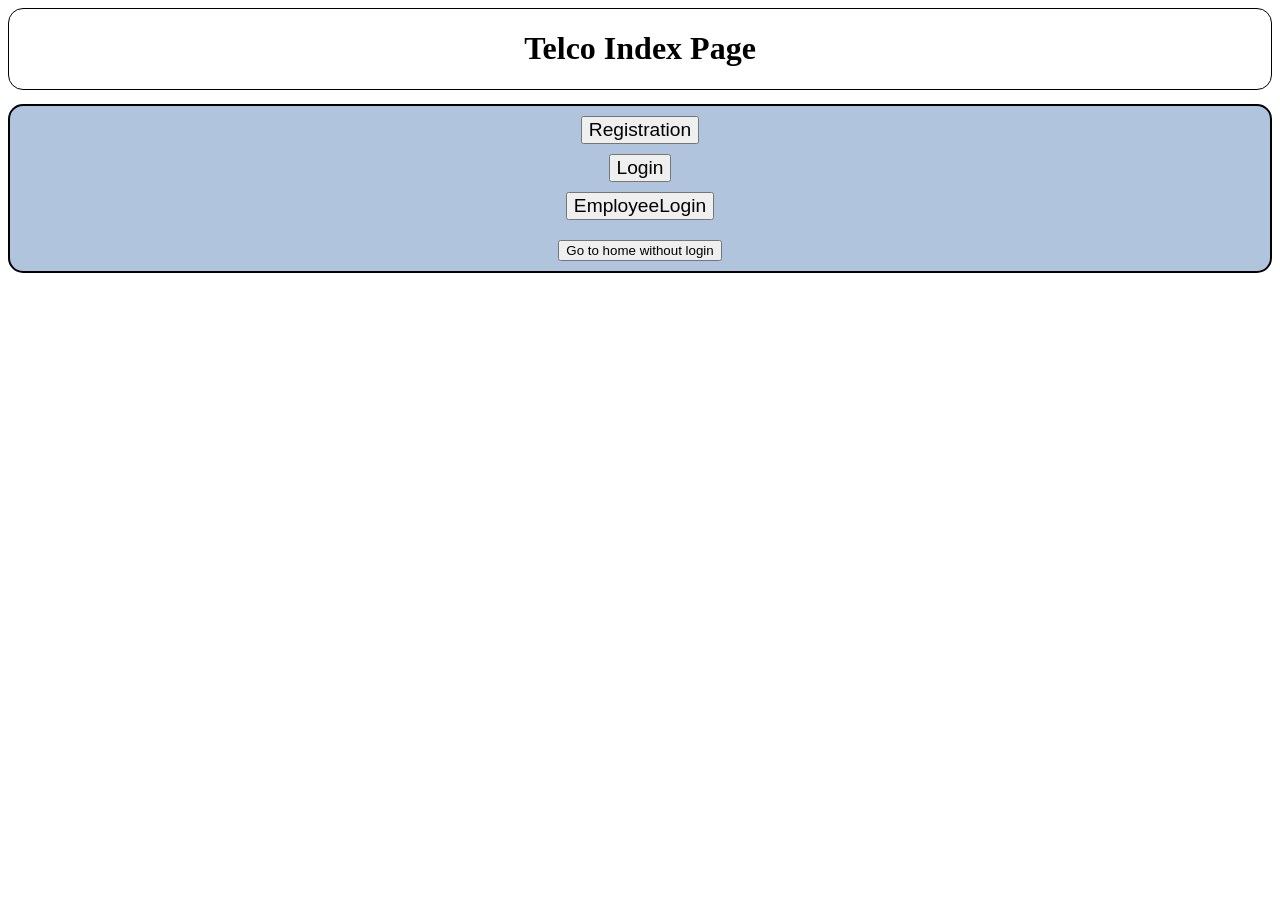
<file: TelcoWEB/WebContent/index.html>
<!DOCTYPE html>
<html xmlns:th="http://www.thymeleaf.org">

<head>
<meta charset="ISO-8859-1">
<title>Telco - Index Page</title>
<link rel="stylesheet" type="text/css" href="./css/style.css" th:href="@{/css/style.css}"></link>
</head>

<body>
	<div class="page-title">
		<h1>Telco Index Page</h1>
	</div>
		
	<div class="page-content">
		<div style="margin-bottom: 10px;">
			<!-- 
				method="GET": to send the form data as an HTTP GET request to the server 
				action="GoToRegistration": specifies relative URL of the servlet which is 
										   responsible for handling data got from this form
			-->
			<form action="GoToRegistration" method="GET">
				<input type="submit" value="Registration" class="submit-btn">
			</form>
		</div>
		<div style="margin-bottom: 10px;">
			<form action="GoToLogin" method="GET">
				<input type="submit" value="Login" class="submit-btn">
			</form>
		</div>
		<div style="margin-bottom: 20px;">
			<form action="GoToEmployeeLogin" method="GET">
				<input type="submit" value="EmployeeLogin" class="submit-btn">
			</form>
		</div>
		
		<div>
			<form action="GoToHome" method="GET">
				<input type="submit" value="Go to home without login">
			</form>
		</div>
		
	</div>
</body>
</html>
</file>
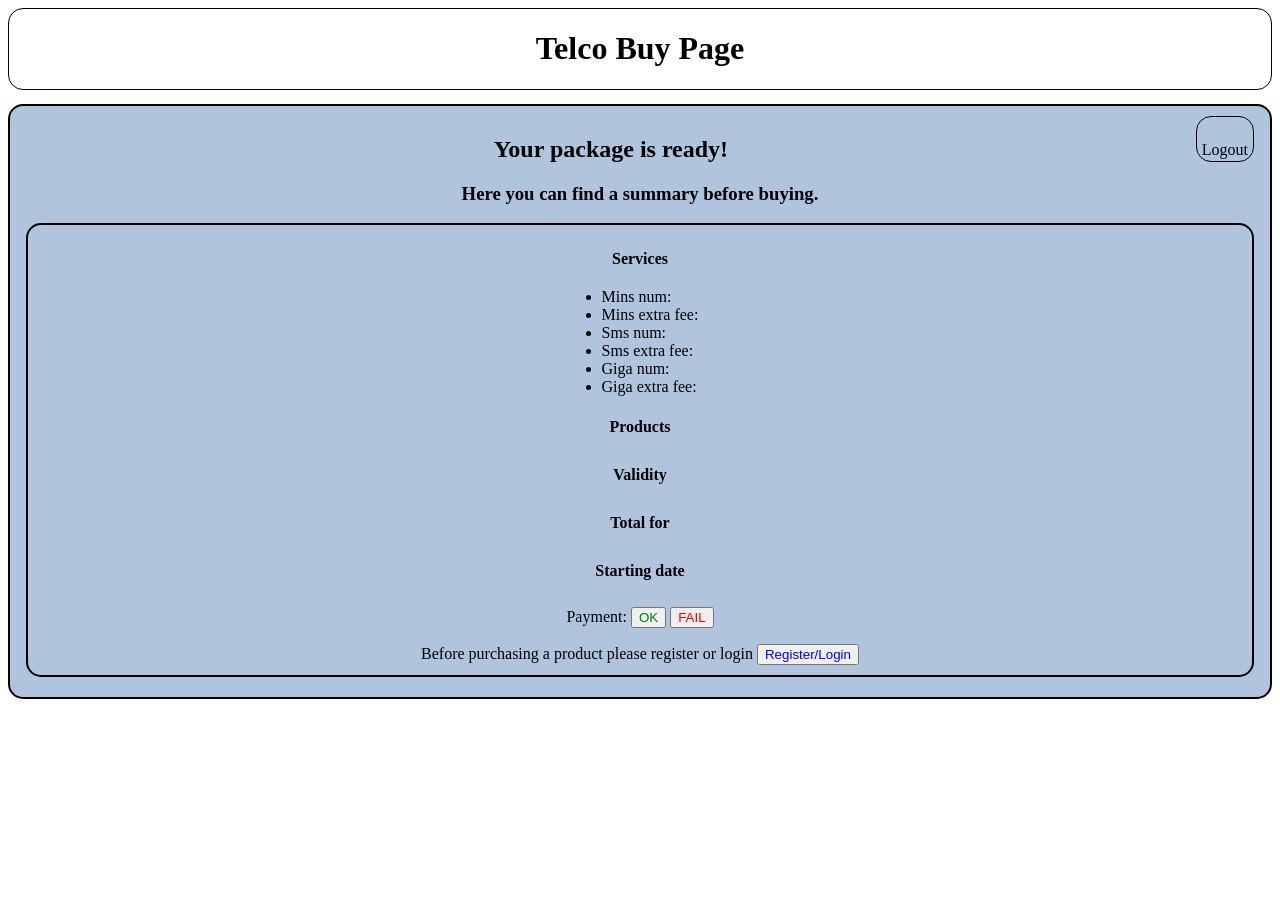
<file: TelcoWEB/WebContent/WEB-INF/buy.html>
<!DOCTYPE html>
<html xmlns:th="http://www.thymeleaf.org">

<head>
<meta charset="ISO-8859-1">
<title>Telco - Buy Page</title>
<link rel="stylesheet" type="text/css" href="../css/style.css" th:href="@{/css/style.css}"></link>
</head>

<body>
	<div class="page-title">
		<h1>Telco Buy Page</h1>
	</div>
	
	<div class="page-content">
		<div class="username-box" th:if="${session.user != null}">
			<div style="margin: 2px 5px;">
				<span style="font-size: 1.2em;" th:text="${session.user.username}"></span><br>
				<a th:href="@{/Logout}">Logout</a>
			</div>
		</div>
		<h2>Your package is ready!</h2>
		<h3>Here you can find a summary before buying.</h3>
		
		<div class="config-div">
			<h4 th:text="${package.name}"></h4>
			<table style="margin: auto;">
				<tr><th>Services</th></tr>
			  	<tr th:each="s : ${package.getServices()}"><td>
			  		<p th:text="${s.type}"></p>
			  		<ul style="text-align: left; padding: 0px 20px 0px 40px;">
			        	<li th:if="${s.getMinsnum() != 0}">Mins num: <span th:text="${s.minsnum}"></span></li>
			            <li th:if="${s.getMinsfee() != 0}">Mins extra fee: <span th:text="${s.minsfee}"></span></li>
			            <li th:if="${s.getSmsnum() != 0}">Sms num: <span th:text="${s.smsnum}"></span></li>
			            <li th:if="${s.getSmsfee() != 0}">Sms extra fee: <span th:text="${s.smsfee}"></span></li>
			            <li th:if="${s.getGiganum() != 0}">Giga num: <span th:text="${s.giganum}"></span></li>
			            <li th:if="${s.getGigafee() != 0}">Giga extra fee: <span th:text="${s.gigafee}"></span></li>
			        </ul>
			  	</td></tr>
			</table>

			<table style="margin: 0px auto 20px auto;" th:if="${!products.empty}">
				<tr><th>Products</th></tr>
				<tr th:each="p : ${products}">
					<td th:text="${p.name} + ' at ' + ${p.monthlyfee} + ' EUR per month'"></td>
				</tr>
			</table>

			<table style="margin: 0px auto 20px auto;">
				<tr><th>Validity</th></tr>
				<tr>
					<td th:text="${validityfee.months} + ' months'"></td>
				</tr>
			</table>
			
			<table style="margin: 0px auto 20px auto;">
				<tr><th colspan="2">Total for <span th:text="${validityfee.months} + ' months'"></span></th></tr>
				<tr>
					<td th:text="${totalfee} + ' EUR '"></td>
					<td th:text="'(' + ${monthlyfee} + ' EUR per month)'"></td>
				</tr>
			</table>
			
			<table style="margin: 0px auto 20px auto;">
				<tr><th colspan="2">Starting date</th></tr>
				<tr>
					<td th:text="${startdate}"></td>
				</tr>
			</table>
			
			<div th:if="${session.user != null}">
				<form th:action="@{/ManageOrder}" method="GET">
					<input type="hidden" name="monthlyfee" th:value="${monthlyfee}">
					<input type="hidden" name="startdate" th:value="${startdate}">
					<input type="hidden" name="packageId" th:value="${package.id}">
					<input type="hidden" name="validityfeeId" th:value="${validityfee.id}">
					<p th:if="${!products.empty}" th:each="p : ${products}">
						<input type="hidden" name="productId" th:value="${p.id}">
					</p>
					<label for="payment">Payment: </label>
					<input type="submit" name="payment" value="OK" style="color: green">
					<input type="submit" name="payment" value="FAIL" style="color: red">
				</form>
			</div>
			
			<div th:if="${session.user == null}">
				<form th:action="@{/GoToIndex}" method="GET">
					<input type="hidden" name="packageId" th:value="${package.id}">
					<p th:if="${!products.empty}" th:each="p : ${products}">
						<input type="hidden" name="productId" th:value="${p.id}">
					</p>
					<input type="hidden" name="validityfeeId" th:value="${validityfee.id}">
					<input type="hidden" name="startdate" th:value="${startdate}">
					<label for="index">Before purchasing a product please register or login</label>
					<input type="submit" name="index" value="Register/Login" style="color: blue">
				</form>
			</div>
		</div>
	</div>
</body>
</html>
</file>
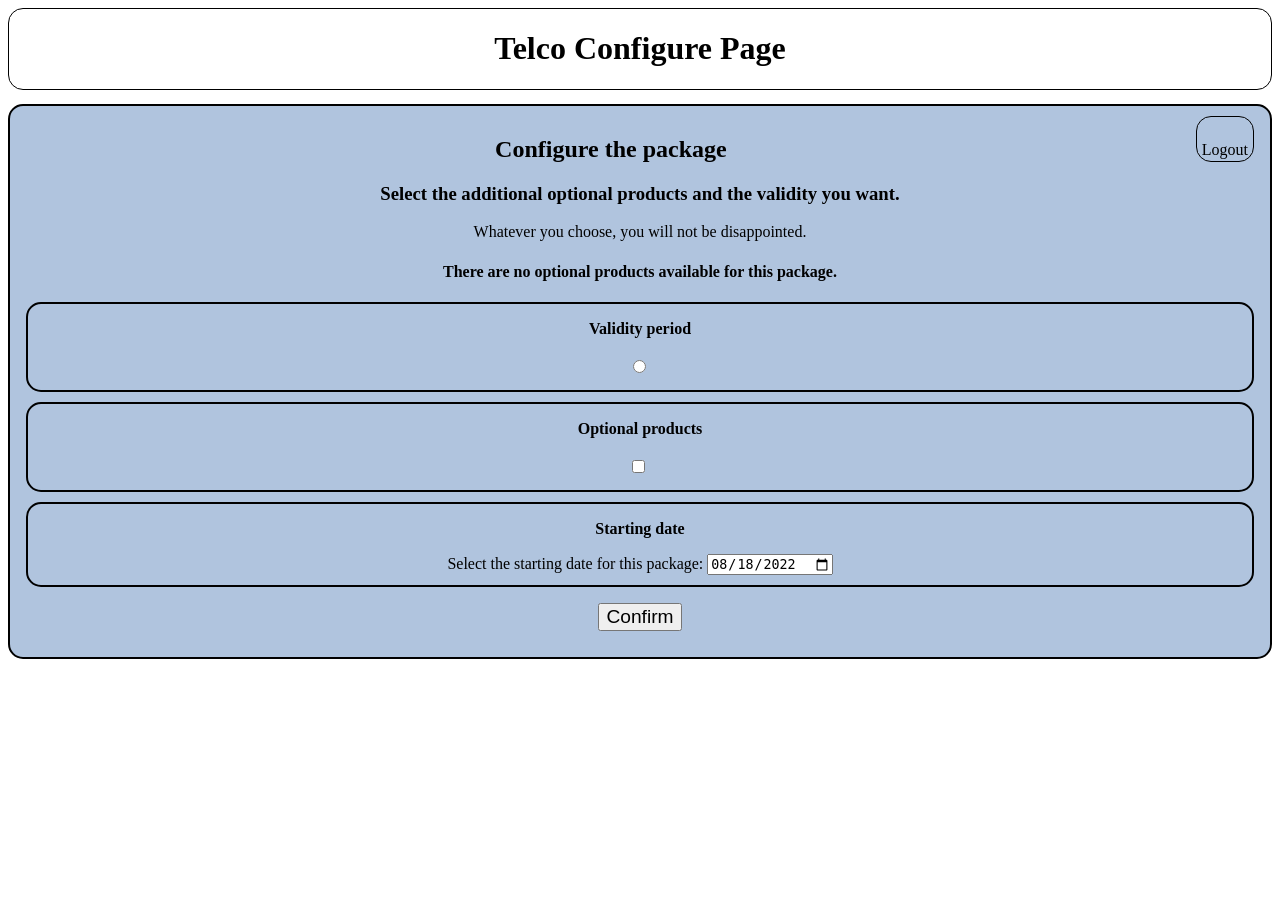
<file: TelcoWEB/WebContent/WEB-INF/configure.html>
<!DOCTYPE html>
<html xmlns:th="http://www.thymeleaf.org">

<head>
<meta charset="ISO-8859-1">
<title>Telco - Configure Page</title>
<link rel="stylesheet" type="text/css" href="../css/style.css" th:href="@{/css/style.css}"></link>
</head>

<body>
	<div class="page-title">
		<h1>Telco Configure Page</h1>
	</div>
	
	<div class="page-content">
		<div class="username-box" th:if="${session.user != null}">
			<div style="margin: 2px 5px;">
				<span style="font-size: 1.2em;" th:text="${session.user.username}"></span><br>
				<a th:href="@{/Logout}">Logout</a>
			</div>
		</div>
		<h2>Configure the <span th:text="${package.name}"></span> package</h2>
		<h3>Select the additional optional products and the validity you want.</h3>
		<p>Whatever you choose, you will not be disappointed.</p>
		
		<div th:if="${products == null}">
			<h4>There are no optional products available for this package.</h4>
		</div>
		
		<div th:if="${products != null}">
			<form th:action="@{/GoToBuy}" method="GET">
			
				<div class="config-div">
					<p><b>Validity period</b></p>
					<table style="margin: auto; text-align: left;">
						<tr th:each="vf : ${validityfees}">
							<td><input type="radio" name="validityfeeId" th:value="${vf.id}"></td>
							<td><label th:text="${vf.months} + ' at ' + ${vf.monthlyfee} + ' EUR per month'"></label></td>
						</tr>
					</table>
				</div>
				
				<div th:if="${products != null}" class="config-div">
					<p><b>Optional products</b></p>
					<table style="margin: auto; text-align: left;">
						<tr th:each="p : ${products}">
							<td><input type="checkbox" name="productId" th:value="${p.id}"></td>
							<td><label th:text="${p.name} + ' at ' + ${p.monthlyfee} + ' EUR per month'"></label></td>
						</tr>
					</table>
				</div>
				
				<div class="config-div">
					<p><b>Starting date</b></p>
					<label>Select the starting date for this package:</label> 
					<input type="date" name="startdate" value="2022-08-18" min="2022-06-01">
				</div>
				
				<p>
					<input type="hidden" name="packageId" th:value="${package.id}">
					<input type="submit" value="Confirm" class="submit-btn">
				</p>
			</form>
		</div>
	</div>
</body>
</html>
</file>
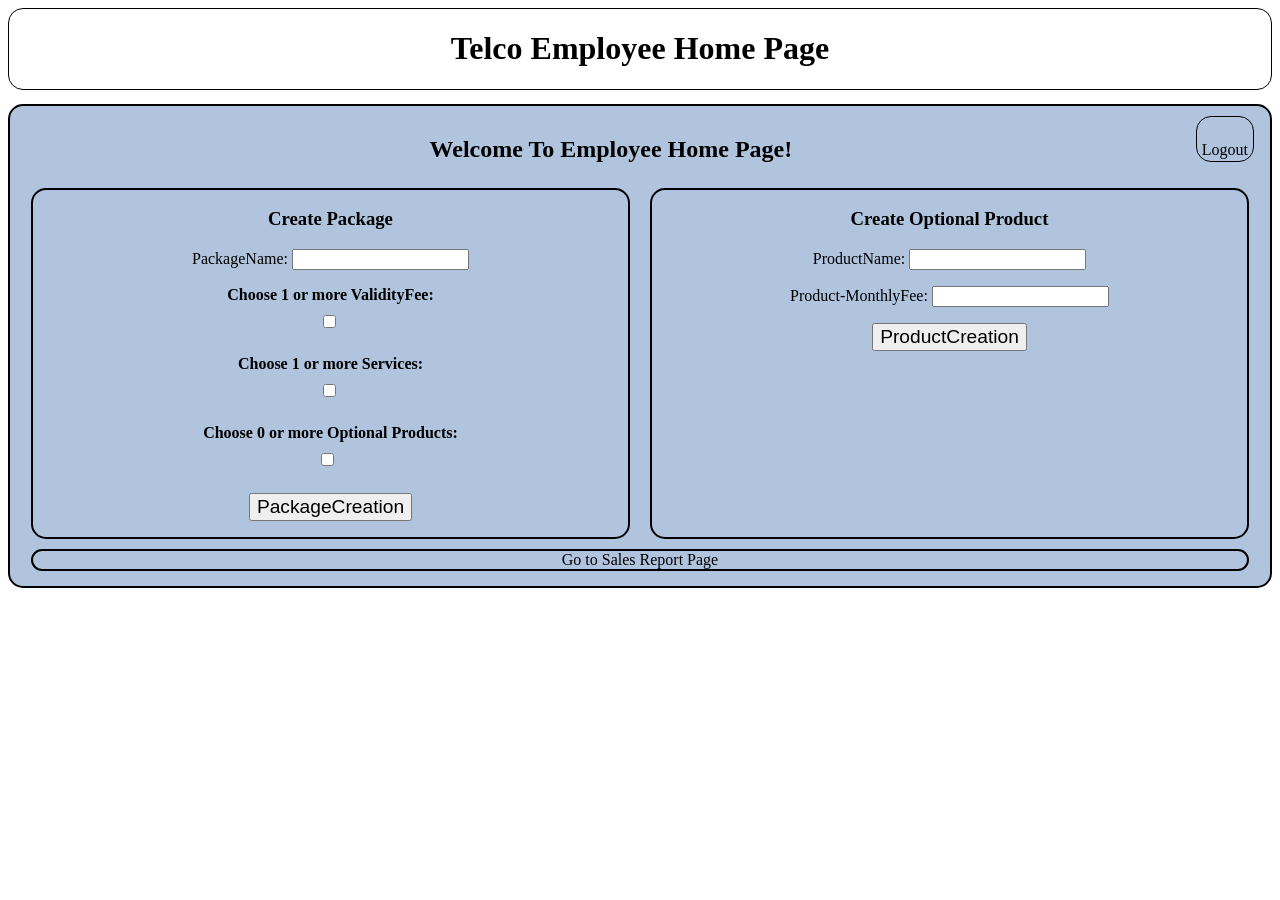
<file: TelcoWEB/WebContent/WEB-INF/employee-home.html>
<!DOCTYPE html>
<html xmlns:th="http://www.thymeleaf.org">

<head>
<meta charset="ISO-8859-1">
<title>Telco - Employee Home Page</title>
<link rel="stylesheet" type="text/css" href="../css/style.css" th:href="@{/css/style.css}"></link>
</head>

<body>
	<div class="page-title">
		<h1>Telco Employee Home Page</h1>
	</div>
	
	<div class="page-content">
		<div class="username-box" th:if="${session.employee != null}">
			<div style="margin: 2px 5px;">
				<span style="font-size: 1.2em;" th:text="${session.employee.employeename}"></span><br>
				<a th:href="@{/Logout}">Logout</a>
			</div>
		</div>
		<h2> Welcome To Employee Home Page!</h2>
		
		<div>
			<div class="package-container">
				<div class="employee-div" >
					<h3> Create Package </h3>
					<form th:action="@{/PackageCreation}" method="POST">
						<p>PackageName: <input type="text" name="packagename" required></p>

						<b>Choose 1 or more ValidityFee:</b>
						<table style="margin: 5px auto 20px auto; text-align: left;">
							<tbody>
								<tr th:each="v : ${validityfees}">
									<td><input name="packagevalidity" th:value="${v.id}" type="checkbox"></td>
									<td><label th:text="${v.months} + ' months'"></label></td>
								</tr>
							</tbody>
						</table>
						
						<b>Choose 1 or more Services:</b> 
						<table style="margin: 5px auto 20px auto; text-align: left;">
							<tbody>
								<tr th:each="s : ${services}">
									<td><input name="packageservice" th:value="${s.id}" type="checkbox"></td>
									<td><label th:text="${s.type}"></label></td>
								</tr>
							</tbody>
						</table>
						
						<b>Choose 0 or more Optional Products:</b> 
						<table style="margin: 5px auto 20px auto; text-align: left;">
							<tbody>
								<tr th:each="p : ${products}">
									<td><input name="packageproducts" th:value="${p.id}" type="checkbox"></td>
									<td><label th:text="${p.name}"></label></td>
									<td><label th:text="' at ' + ${p.monthlyFee} + ' EUR per month'"></label></td>
								</tr>
							</tbody>
						</table>
						<input type="submit" value="PackageCreation"  class="submit-btn">
						<p th:text="${packageMsg}"></p>
					</form>
				</div>
				
				<div class="employee-div" >
					<h3> Create Optional Product </h3>
					<form th:action="@{/ProductCreation}" method="POST">
						<p>ProductName: <input type="text" name="productname" required></p>
						<p>Product-MonthlyFee: <input type="text" name="productmonthlyfee" required></p>
						<input type="submit" value="ProductCreation"  class="submit-btn">
						<p th:text="${productMsg}"></p>
					</form>
				</div>
			</div>
		</div>

		<div class="employee-div">
			<a th:href="@{/GoToSalesReport}">Go to Sales Report Page</a>
		</div>
	</div>
</body>
</html>
</file>
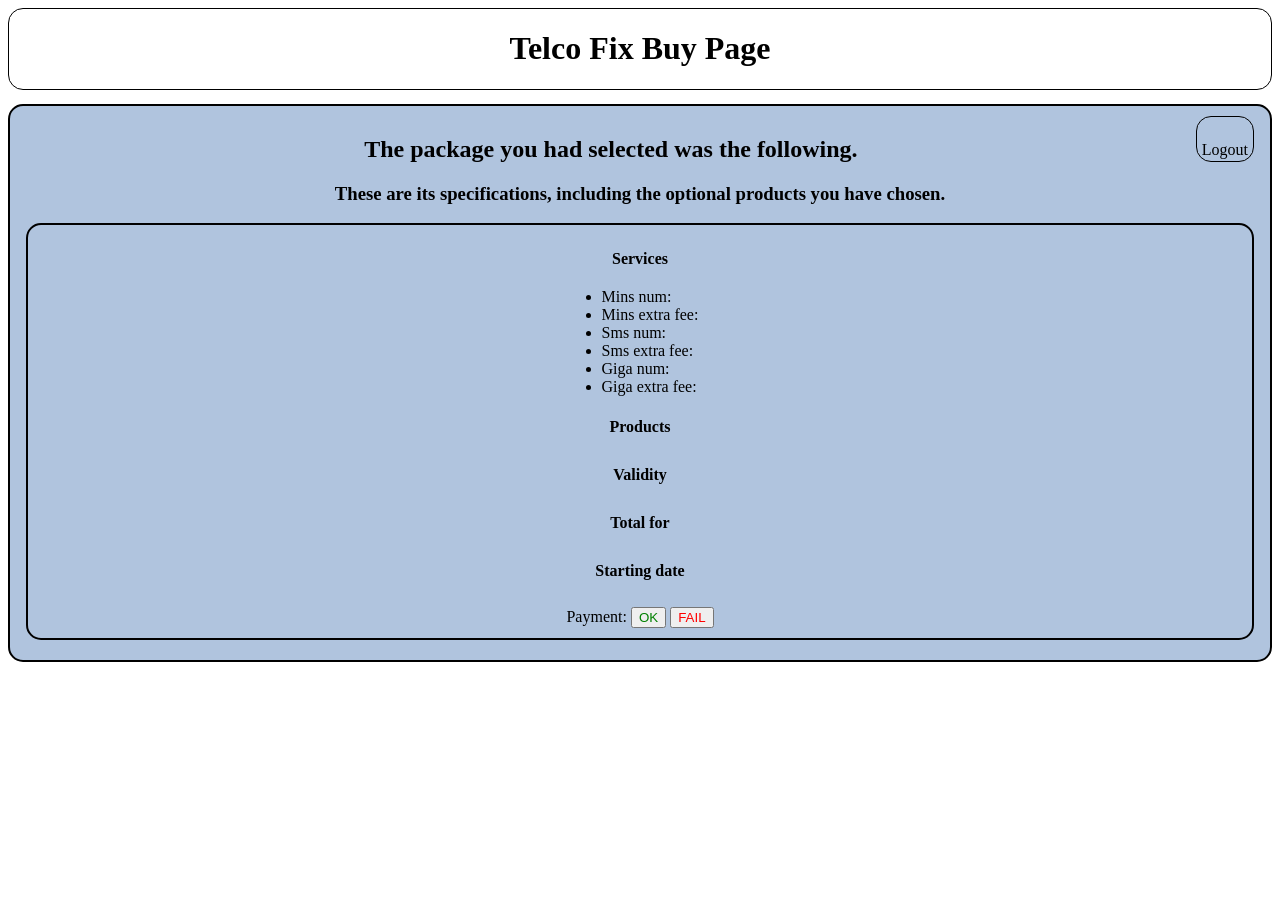
<file: TelcoWEB/WebContent/WEB-INF/fixbuy.html>
<!DOCTYPE html>
<html xmlns:th="http://www.thymeleaf.org">

<head>
<meta charset="ISO-8859-1">
<title>Telco - Fix Buy Page</title>
<link rel="stylesheet" type="text/css" href="../css/style.css" th:href="@{/css/style.css}"></link>
</head>

<body>
	<div class="page-title">
		<h1>Telco Fix Buy Page</h1>
	</div>
	
	<div class="page-content">
		<div class="username-box" th:if="${session.user != null}">
			<div style="margin: 2px 5px;">
				<span style="font-size: 1.2em;" th:text="${session.user.username}"></span><br>
				<a th:href="@{/Logout}">Logout</a>
			</div>
		</div>
		<h2>The package you had selected was the following.</h2>
		<h3>These are its specifications, including the optional products you have chosen.</h3>
		
		<div class="config-div">
			<h4 th:text="${failedOrder.getPack().getName()}"></h4>
			<table style="margin: auto;">
				<tr><th>Services</th></tr>
			  	<tr th:each="s : ${failedOrder.getPack().getServices()}"><td>
			  		<p th:text="${s.type}"></p>
			  		<ul style="text-align: left; padding: 0px 20px 0px 40px;">
			        	<li th:if="${s.getMinsnum() != 0}">Mins num: <span th:text="${s.minsnum}"></span></li>
			            <li th:if="${s.getMinsfee() != 0}">Mins extra fee: <span th:text="${s.minsfee}"></span></li>
			            <li th:if="${s.getSmsnum() != 0}">Sms num: <span th:text="${s.smsnum}"></span></li>
			            <li th:if="${s.getSmsfee() != 0}">Sms extra fee: <span th:text="${s.smsfee}"></span></li>
			            <li th:if="${s.getGiganum() != 0}">Giga num: <span th:text="${s.giganum}"></span></li>
			            <li th:if="${s.getGigafee() != 0}">Giga extra fee: <span th:text="${s.gigafee}"></span></li>
			        </ul>
			  	</td></tr>
			</table>

			<table style="margin: 0px auto 20px auto;" th:if="${failedOrder.getProducts() != null}">
				<tr><th>Products</th></tr>
				<tr th:each="p : ${failedOrder.getProducts()}">
					<td th:text="${p.name} + ' at ' + ${p.monthlyfee} + ' EUR per month'"></td>
				</tr>
			</table>

			<table style="margin: 0px auto 20px auto;">
				<tr><th>Validity</th></tr>
				<tr>
					<td th:text="${failedOrder.getValidityfee().months} + ' months'"></td>
				</tr>
			</table>
			
			<table style="margin: 0px auto 20px auto;">
				<tr><th colspan="2">Total for <span th:text="${failedOrder.getValidityfee().months} + ' months'"></span></th></tr>
				<tr th:with="totalfee=${failedOrder.monthlyfee * failedOrder.getValidityfee().months}">
					<td th:text="${totalfee} + ' EUR '"></td>
					<td th:text="'(' + ${failedOrder.monthlyfee} + ' EUR per month)'"></td>
				</tr>
			</table>
			
			<table style="margin: 0px auto 20px auto;">
				<tr><th colspan="2">Starting date</th></tr>
				<tr>
					<td th:text="${failedOrder.startdate}"></td>
				</tr>
			</table>
			
			<form th:action="@{/FixOrder}" method="GET">
				<input type="hidden" name="failedOrderId" th:value="${failedOrder.id}">
				<label for="payment">Payment: </label>
				<input type="submit" name="payment" value="OK" style="color: green">
				<input type="submit" name="payment" value="FAIL" style="color: red">
			</form>
		</div>
	</div>
</body>
</html>
</file>
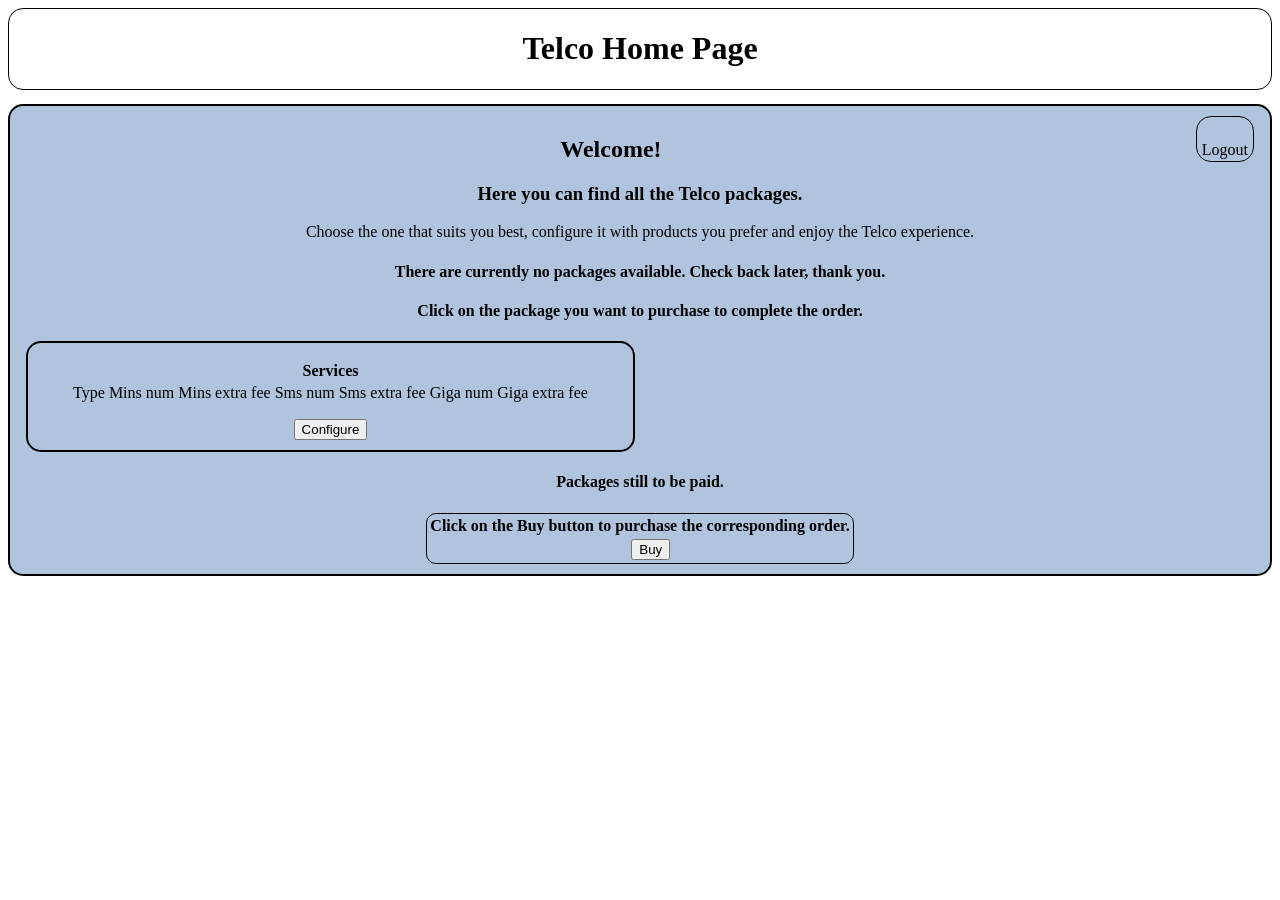
<file: TelcoWEB/WebContent/WEB-INF/home.html>
<!DOCTYPE html>
<html xmlns:th="http://www.thymeleaf.org">

<head>
<meta charset="ISO-8859-1">
<title>Telco - Home Page</title>
<link rel="stylesheet" type="text/css" href="../css/style.css" th:href="@{/css/style.css}"></link>
</head>

<body>
	<div class="page-title">
		<h1>Telco Home Page</h1>
	</div>
	
	<div class="page-content">
		<div class="username-box" th:if="${session.user != null}">
			<div style="margin: 2px 5px;">
				<span style="font-size: 1.2em;" th:text="${session.user.username}"></span><br>
				<a th:href="@{/Logout}">Logout</a>
			</div>
		</div>
		<h2>Welcome!</h2>
		<h3>Here you can find all the Telco packages.</h3>
		<p>Choose the one that suits you best, configure it with products you prefer and enjoy the Telco experience.</p>
		
		<div th:if="${packages == null}">
			<h4>There are currently no packages available. Check back later, thank you.</h4>
		</div>
		
		<div th:if="${packages != null}">
			<h4>Click on the package you want to purchase to complete the order.</h4>
			<div class="package-container">
				<div class="package-div" th:each="p : ${packages}">
				
					<form th:action="@{/GoToConfigure}" method="GET">
						<p style="font-weight: bold;" th:text="${p.getName()}"></p>
						<table style="text-align: center; margin: 5px auto;" th:if="${!p.getServices().empty}">
							<tr><th colspan="7">Services</th></tr>
							<tr>
								<td>Type</td>
								<td>Mins num</td>
								<td>Mins extra fee</td>
								<td>Sms num</td>
								<td>Sms extra fee</td>
								<td>Giga num</td>
								<td>Giga extra fee</td>
							</tr>
							<tr th:each="s : ${p.getServices()}">
								<td th:text="${s.getType()}"></td>
								<td th:text="${s.getMinsnum()}"></td>
								<td th:text="${s.getMinsfee()}"></td>
								<td th:text="${s.getSmsnum()}"></td>
								<td th:text="${s.getSmsfee()}"></td>
								<td th:text="${s.getGiganum()}"></td>
								<td th:text="${s.getGigafee()}"></td>
							</tr>						
						</table>
						<button style="margin: 5px auto 10px auto;" name="packageId" type="submit" th:value="${p.getId()}">Configure</button>
					</form>
					
				</div>
			</div>
		</div>
		
		<div th:if="${session.user != null and !failedOrders.empty}">
			<h4>Packages still to be paid.</h4>
			<form th:action="@{/GoToFixBuy}" method="GET">
				<table style="border: 1px solid black; border-radius: 10px; text-align: center; margin: auto auto;">
					<tr><th colspan="2">Click on the Buy button to purchase the corresponding order.</th></tr>
					<tr th:each="fo : ${failedOrders}">
						<td th:text="${fo.getPack().getName()}"></td>
						<td>
							<button name="failedOrderId" type="submit" th:value="${fo.getId()}">Buy</button>
						</td>
					</tr>
				</table>
			</form>
		</div>
		
	</div>
</body>
</html>
</file>
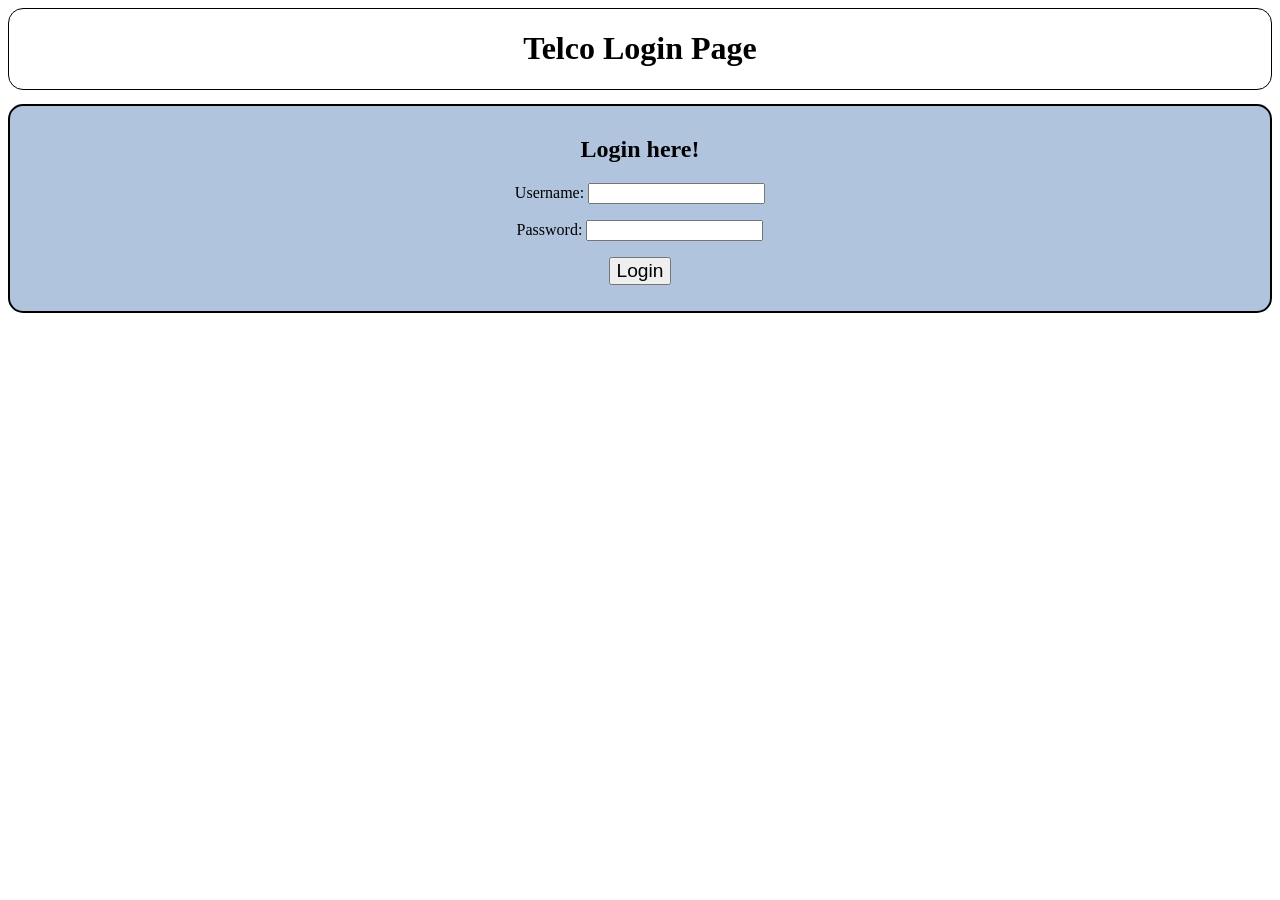
<file: TelcoWEB/WebContent/WEB-INF/login.html>
<!DOCTYPE html>
<html xmlns:th="http://www.thymeleaf.org">

<head>
<meta charset="ISO-8859-1">
<title>Telco - Login Page</title>
<link rel="stylesheet" type="text/css" href="../css/style.css" th:href="@{/css/style.css}"></link>
</head>

<body>
	<div class="page-title">
		<h1>Telco Login Page</h1>
	</div>

	<div class="page-content">
		<h2>Login here!</h2>
		<form th:action="@{/Login}" method="POST">
			<p>Username: <input type="text" name="username" required></p>
			<p>Password: <input type="password" name="password" required></p>
			<p><input type="submit" value="Login" class="submit-btn"></p>
			<p th:text="${loginMsg}"></p>
		</form>
	</div>
</body>
</html>
</file>
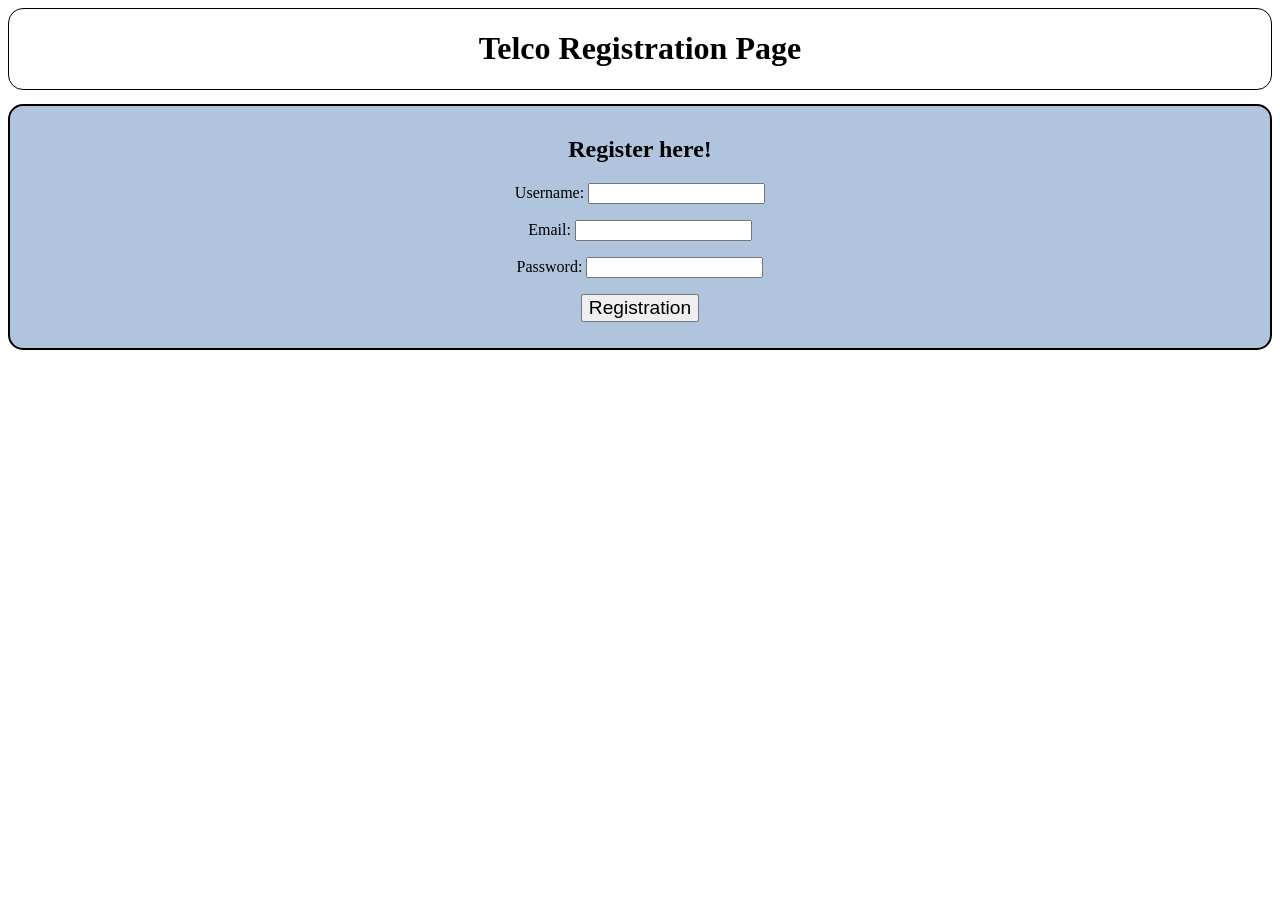
<file: TelcoWEB/WebContent/WEB-INF/registration.html>
<!DOCTYPE html>
<html xmlns:th="http://www.thymeleaf.org">

<head>
<meta charset="ISO-8859-1">
<title>Telco - Registration Page</title>
<link rel="stylesheet" type="text/css" href="../css/style.css" th:href="@{/css/style.css}"></link>
</head>

<body>
	<div class="page-title">
		<h1>Telco Registration Page</h1>
	</div>
	
	<div class="page-content">
		<h2>Register here!</h2>
		<!-- 
			th:action defines the URL to which the form data will be sent.
			In Thymeleaf, URLs can be declared using the @{...} operator, 
			which allows the path to be resolved based on context.
		-->
		<form th:action="@{/Registration}" method="POST">
			<p>Username: <input type="text" name="username" required></p>
			<p>Email: <input type="text" name="email" required></p>
			<p>Password: <input type="password" name="password" required></p>
			<p><input type="submit" value="Registration" class="submit-btn"></p>
			<!--
				th:text replaces the static content with the dynamic content produced by the expression.
				Variable expression ${...} evaluates to the value of the scope variable registrationMsg.
			 -->
			<p th:text="${registrationMsg}"></p>
		</form>
	</div>
</body>
</html>
</file>
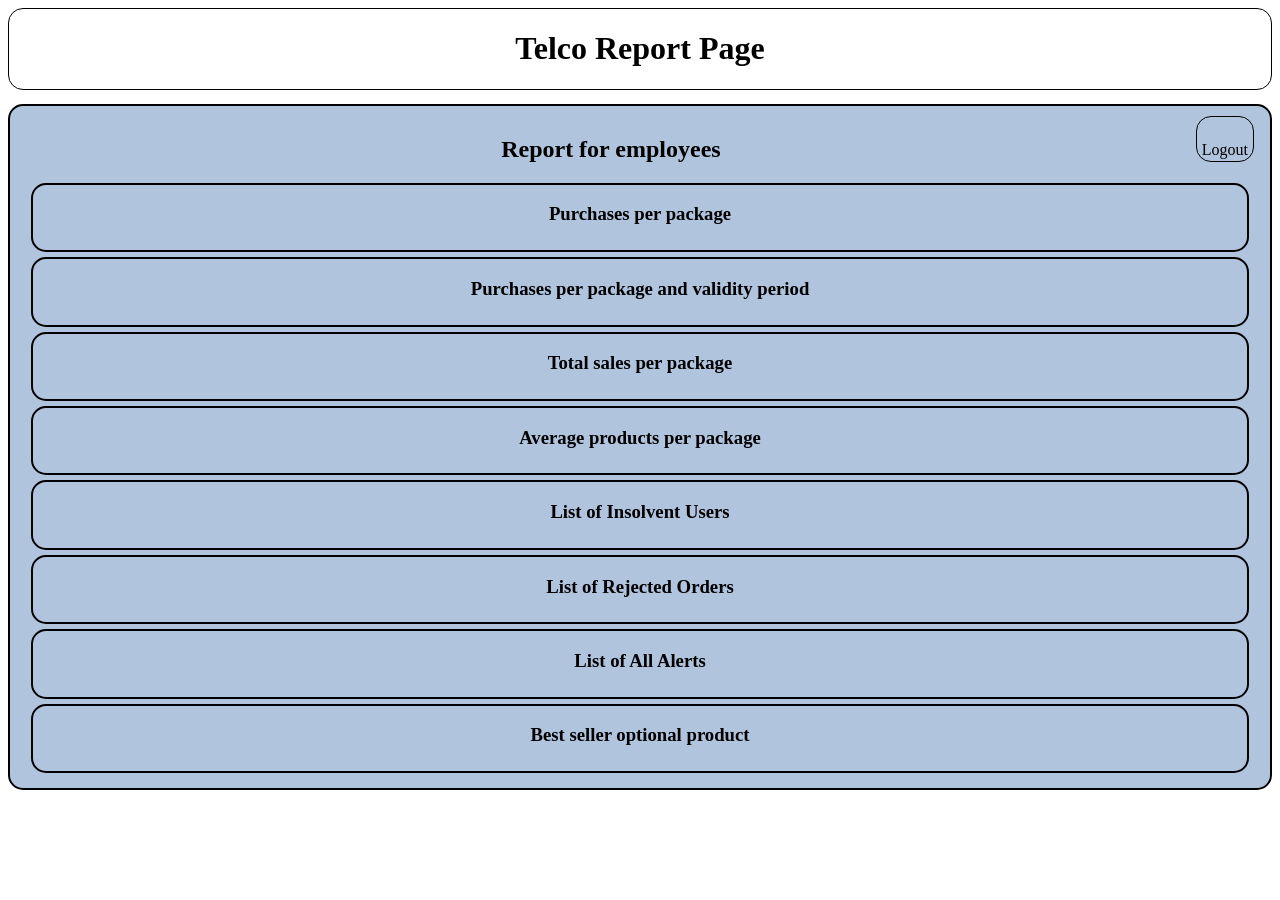
<file: TelcoWEB/WebContent/WEB-INF/report.html>
<!DOCTYPE html>
<html xmlns:th="http://www.thymeleaf.org">

<head>
<meta charset="ISO-8859-1">
<title>Telco - Report Page</title>
<link rel="stylesheet" type="text/css" href="../css/style.css" th:href="@{/css/style.css}"></link>
</head>

<body>
	<div class="page-title">
		<h1>Telco Report Page</h1>
	</div>
	
	<div class="page-content">
		<div class="username-box" th:if="${session.employee != null}">
				<div style="margin: 2px 5px;">
					<span style="font-size: 1.2em;" th:text="${session.employee.employeename}"></span><br>
					<a th:href="@{/Logout}">Logout</a>
				</div>
			</div>
		<h2>Report for employees</h2>
		
		<div class="employee-div">
			<h3>Purchases per package</h3>
			<table style="text-align: center; margin: auto auto;" th:if="${!purchasePerPackages.empty}">
				<tr th:each="p : ${purchasePerPackages}">
					<td th:text="'PackageId: ' + ${p.getPackageid()}"></td>
					<td th:text="'Purchases: ' + ${p.getPackagepurchases()}"></td>
				</tr>
			</table>
		</div>
		
		<div class="employee-div">
			<h3>Purchases per package and validity period</h3>
			<table style="text-align: center; margin: auto auto;" th:if="${!purchasePerPackageAndValidityPeriod.empty}">
				<tr th:each="pv : ${purchasePerPackageAndValidityPeriod}">
					<td th:text="'PackageId: ' + ${pv.getPvid().getPackageid()}"></td>
					<td th:text="'Purchases: ' + ${pv.getPackagepurchases()}"></td>
					<td th:text="'ValidityfeeId: ' + ${pv.getPvid().getValidityfeeid()}"></td>
					<td th:text="'ValidityfeeMonths: ' + ${pv.getValidityfeemonths()}"></td>
				</tr>
			</table>
		</div>
		
		<div class="employee-div">
			<h3>Total sales per package</h3>
			<table style="text-align: center; margin: auto auto;" th:if="${!totalSalesPerPackage.empty}">
				<tr th:each="t : ${totalSalesPerPackage}">
					<td th:text="'PackageId: ' + ${t.getPackageid()}"></td>
					<td th:text="'Purchases with products: ' + ${t.getPackageWithProducts()}"></td>
					<td th:text="'Purchases without products: ' + ${t.getPackageWithoutProducts()}"></td>
				</tr>
			</table>
		</div>
		
		<div class="employee-div">
			<h3>Average products per package</h3>
			<table style="text-align: center; margin: auto auto;" th:if=${!averageProductsPerPackage.empty}>
				<tr th:each="ap : ${averageProductsPerPackage}">
					<td th:text="'PackageId: ' + ${ap.getPackadeid()}"></td>
					<td th:text="'Order with products: ' + ${ap.getOrderwithproduct()}"></td>
					<td th:text="'Total orders: ' + ${ap.getTotalorder()}"></td>
					<td th:text="'Average: ' + ${ap.getAverageproduct()}"></td>
				</tr>
			</table>
		</div>
			
		<div class="employee-div">
			<h3>List of Insolvent Users</h3>
			<table style="text-align: center; margin: auto auto;" th:if="${!insolventUsers.empty}">
				<tr th:each="u : ${insolventUsers}">
					<td th:text="'UserId: ' + ${u.getUserid()}"></td>
					<td th:text="'Username: ' + ${u.getUsername()}"></td>
				</tr>
			</table>
		</div>
	
		<div class="employee-div">
			<h3>List of Rejected Orders</h3>
			<table style="text-align: center; margin: auto auto;" th:if="${!rejectedOrders.empty}">
				<tr th:each="o : ${rejectedOrders}">
					<td th:text="'OrderId: ' + ${o.getId()}"></td>
					<td th:text="'MonthlyFee: ' + ${o.getMonthlyfee()}"></td>
					<td th:text="'PurchaseDate: ' + ${o.getPurchasedate()}"></td>
					<td th:text="'StartDate ' + ${o.getStartdate()}"></td>
					<td th:text="'Fails: ' + ${o.getFails()}"></td>
					<td th:text="'Username: ' + ${o.getUser().getUsername()}"></td>
				</tr>
			</table>
		</div>
	
		<div class="employee-div">
			<h3>List of All Alerts</h3>
			<table style="text-align: center; margin: auto auto;" th:if=${!totalAlerts.empty}>
				<tr th:each="a : ${totalAlerts}">
					<td th:text="'AlertId: ' + ${a.getId()}"></td>
					<td th:text="'Amount: ' + ${a.getAmount()}"></td>
					<td th:text="'LastDateTime: ' + ${a.getLastdatetime()}"></td>
					<td th:text="'Username: ' + ${a.getUser().getUsername()}"></td>
				</tr>
			</table>
		</div>
		
		<div class="employee-div">
			<h3>Best seller optional product</h3>
			<table style="text-align: center; margin: auto auto;" th:if="${!productBestSeller.empty}">
				<tr th:each="pb : ${productBestSeller}">
					<td th:text="'ProductId: ' + ${pb.getProductid()}"></td>
					<td th:text="'Sold number: ' + ${pb.getProductsales()}"></td>
				</tr>
			</table>
		</div>
		
	</div>
</body>
</html>
</file>
